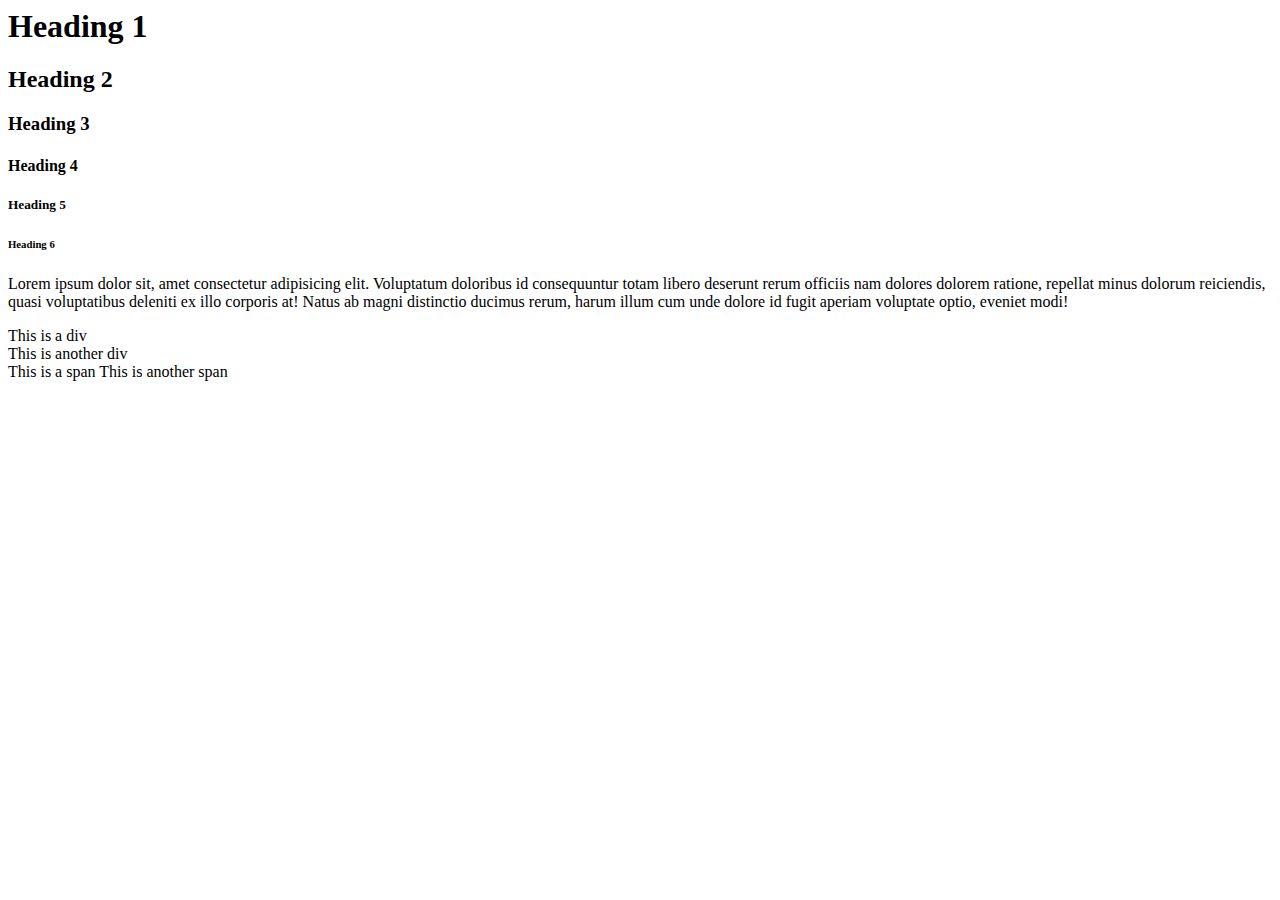
<file: CodingBlocks-WebDevelopment/Lecture 1 - html table/index.html>
<html>
    <head>

    </head>
    <body>
        <h1>Heading 1</h1>
        <h2>Heading 2</h2>
        <h3>Heading 3</h3>
        <h4>Heading 4</h4>
        <h5>Heading 5</h5>
        <h6>Heading 6</h6>

        <p>
            Lorem ipsum dolor sit, amet consectetur adipisicing elit. Voluptatum doloribus id consequuntur totam libero deserunt rerum officiis nam dolores dolorem ratione, repellat minus dolorum reiciendis, quasi voluptatibus deleniti ex illo corporis at! Natus ab magni distinctio ducimus rerum, harum illum cum unde dolore id fugit aperiam voluptate optio, eveniet modi!
        </p>
        <!-- p and div are block elements -->
        <div>
            This is a div
        </div>

        <div>
            This is another div
        </div>
        <!-- span is an inline element -->
        <span>
            This is a span
        </span>
        <span>
            This is another span
        </span>
        
    </body>
</html>
</file>
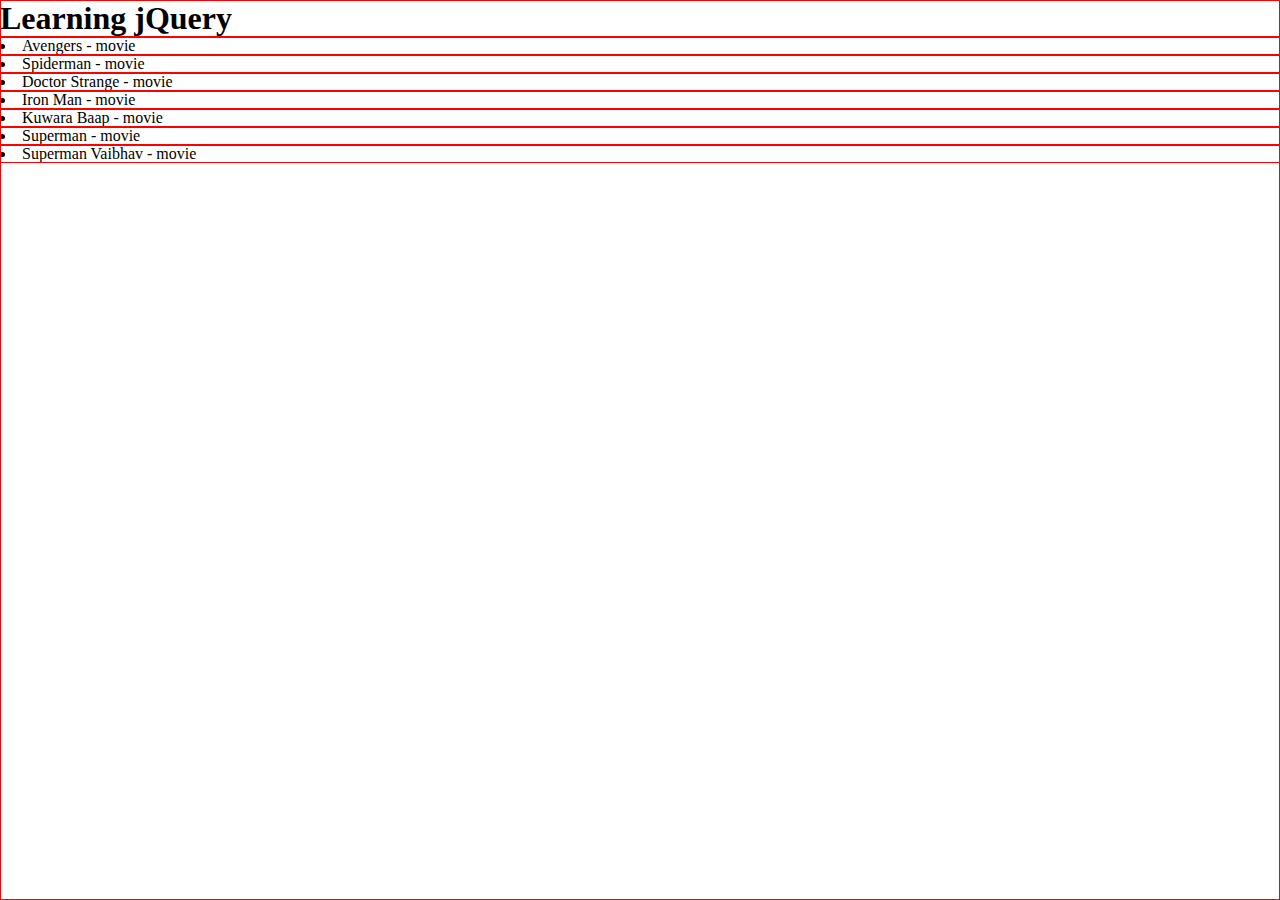
<file: CodingBlocks-WebDevelopment/Lecture 17 - JS Vanilla-JS-Todolist jquery/index.html>
<html lang="en">
<head>
    <meta charset="UTF-8">
    <meta http-equiv="X-UA-Compatible" content="IE=edge">
    <meta name="viewport" content="width=device-width, initial-scale=1.0">
    <title>Document</title>
    <link rel="stylesheet" href="style.css">
</head>
<body>
    <h1>Learning jQuery</h1>
    <div class = "movieList">
        <li class="item item1" id = "avengers">Avengers</li>
        <li class="item item2">Spiderman</li>
        <li class="item item3">Doctor Strange</li>
        <li class="item item4">Iron Man</li>
        <li class="item item5">Kuwara Baap</li>
    </div>

    <!-- This is to include it by copying code from jQuery website -->
    <!-- <script src="jQuery.js"></script> -->
    <script src="https://code.jquery.com/jquery-3.6.4.min.js"></script>
    <script src="script.js"></script>
</body>
</html>
</file>
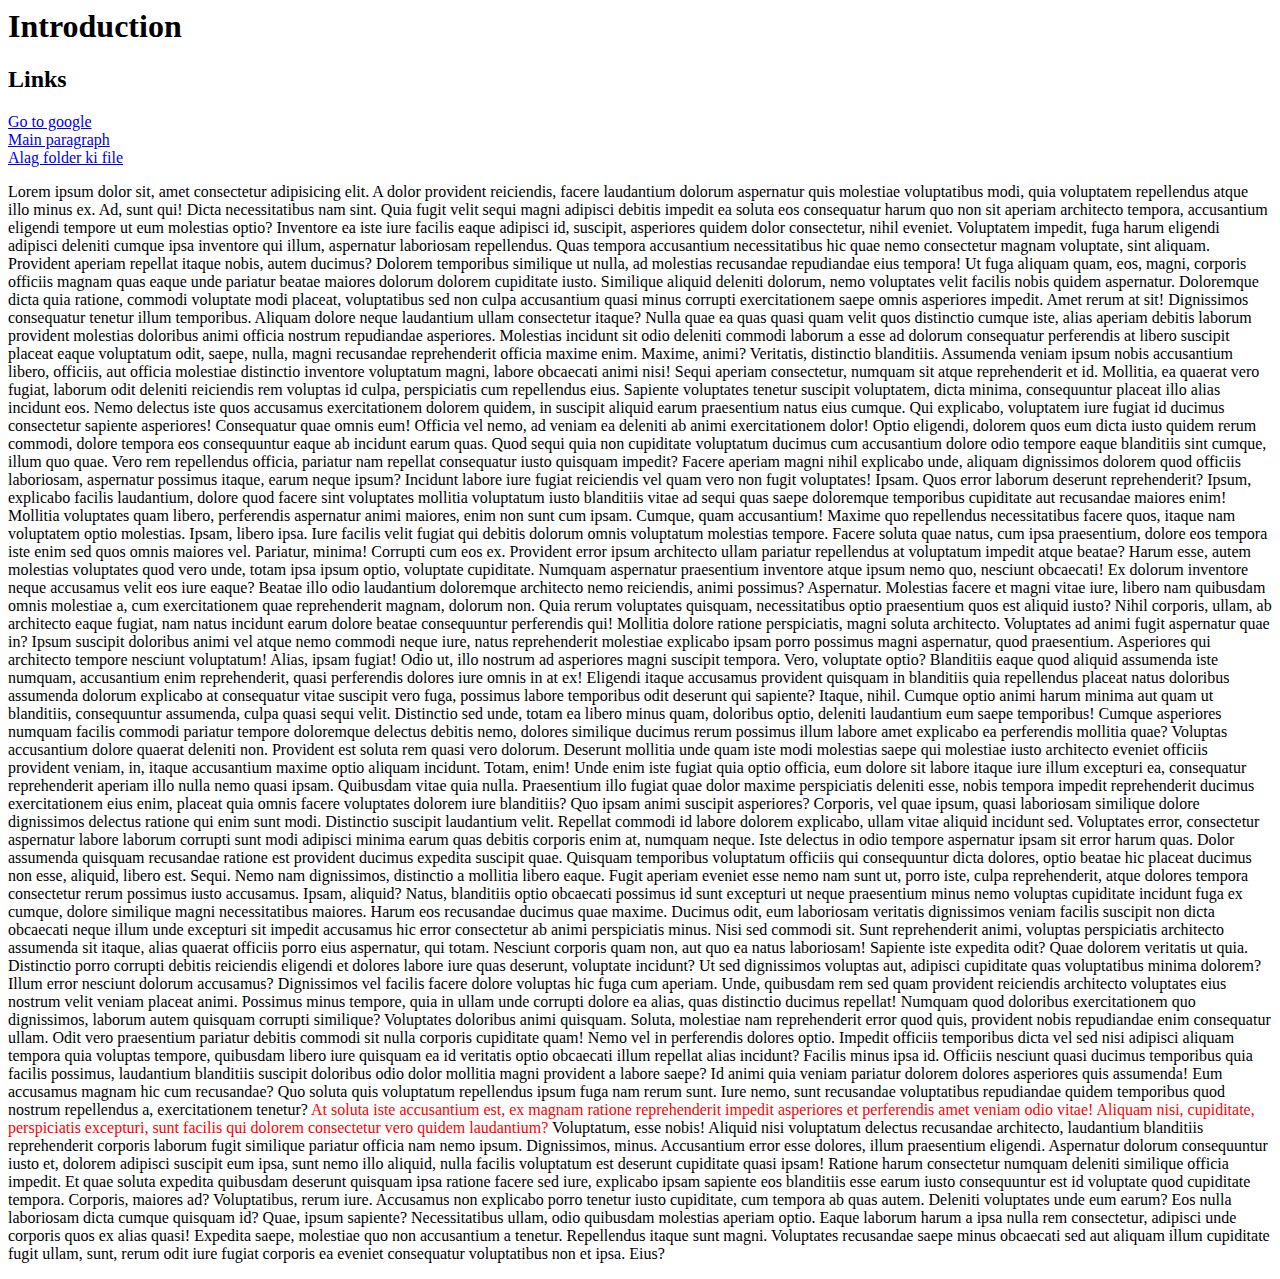
<file: CodingBlocks-WebDevelopment/Lecture 2 - html form/index.html>
<html lang="en">
<head>
    <meta charset="UTF-8">
    <meta http-equiv="X-UA-Compatible" content="IE=edge">
    <meta name="viewport" content="width=device-width, initial-scale=1.0">
    <title>Document</title>
</head>
<body>
    <h1>Introduction</h1>
    <h2>Links</h2>
    <a href="https://www.google.com/">Go to google</a>
    <br>
    <a href="#section-a">Main paragraph</a>
    <br>
    <a href="..\Lecture 1\list.html">Alag folder ki file</a>

    
    <p>
        Lorem ipsum dolor sit, amet consectetur adipisicing elit. A dolor provident reiciendis, facere laudantium dolorum aspernatur quis molestiae voluptatibus modi, quia voluptatem repellendus atque illo minus ex. Ad, sunt qui!
        Dicta necessitatibus nam sint. Quia fugit velit sequi magni adipisci debitis impedit ea soluta eos consequatur harum quo non sit aperiam architecto tempora, accusantium eligendi tempore ut eum molestias optio?
        Inventore ea iste iure facilis eaque adipisci id, suscipit, asperiores quidem dolor consectetur, nihil eveniet. Voluptatem impedit, fuga harum eligendi adipisci deleniti cumque ipsa inventore qui illum, aspernatur laboriosam repellendus.
        Quas tempora accusantium necessitatibus hic quae nemo consectetur magnam voluptate, sint aliquam. Provident aperiam repellat itaque nobis, autem ducimus? Dolorem temporibus similique ut nulla, ad molestias recusandae repudiandae eius tempora!
        Ut fuga aliquam quam, eos, magni, corporis officiis magnam quas eaque unde pariatur beatae maiores dolorum dolorem cupiditate iusto. Similique aliquid deleniti dolorum, nemo voluptates velit facilis nobis quidem aspernatur.
        Doloremque dicta quia ratione, commodi voluptate modi placeat, voluptatibus sed non culpa accusantium quasi minus corrupti exercitationem saepe omnis asperiores impedit. Amet rerum at sit! Dignissimos consequatur tenetur illum temporibus.
        Aliquam dolore neque laudantium ullam consectetur itaque? Nulla quae ea quas quasi quam velit quos distinctio cumque iste, alias aperiam debitis laborum provident molestias doloribus animi officia nostrum repudiandae asperiores.
        Molestias incidunt sit odio deleniti commodi laborum a esse ad dolorum consequatur perferendis at libero suscipit placeat eaque voluptatum odit, saepe, nulla, magni recusandae reprehenderit officia maxime enim. Maxime, animi?
        Veritatis, distinctio blanditiis. Assumenda veniam ipsum nobis accusantium libero, officiis, aut officia molestiae distinctio inventore voluptatum magni, labore obcaecati animi nisi! Sequi aperiam consectetur, numquam sit atque reprehenderit et id.
        Mollitia, ea quaerat vero fugiat, laborum odit deleniti reiciendis rem voluptas id culpa, perspiciatis cum repellendus eius. Sapiente voluptates tenetur suscipit voluptatem, dicta minima, consequuntur placeat illo alias incidunt eos.
        Nemo delectus iste quos accusamus exercitationem dolorem quidem, in suscipit aliquid earum praesentium natus eius cumque. Qui explicabo, voluptatem iure fugiat id ducimus consectetur sapiente asperiores! Consequatur quae omnis eum!
        Officia vel nemo, ad veniam ea deleniti ab animi exercitationem dolor! Optio eligendi, dolorem quos eum dicta iusto quidem rerum commodi, dolore tempora eos consequuntur eaque ab incidunt earum quas.
        Quod sequi quia non cupiditate voluptatum ducimus cum accusantium dolore odio tempore eaque blanditiis sint cumque, illum quo quae. Vero rem repellendus officia, pariatur nam repellat consequatur iusto quisquam impedit?
        Facere aperiam magni nihil explicabo unde, aliquam dignissimos dolorem quod officiis laboriosam, aspernatur possimus itaque, earum neque ipsum? Incidunt labore iure fugiat reiciendis vel quam vero non fugit voluptates! Ipsam.
        Quos error laborum deserunt reprehenderit? Ipsum, explicabo facilis laudantium, dolore quod facere sint voluptates mollitia voluptatum iusto blanditiis vitae ad sequi quas saepe doloremque temporibus cupiditate aut recusandae maiores enim!
        Mollitia voluptates quam libero, perferendis aspernatur animi maiores, enim non sunt cum ipsam. Cumque, quam accusantium! Maxime quo repellendus necessitatibus facere quos, itaque nam voluptatem optio molestias. Ipsam, libero ipsa.
        Iure facilis velit fugiat qui debitis dolorum omnis voluptatum molestias tempore. Facere soluta quae natus, cum ipsa praesentium, dolore eos tempora iste enim sed quos omnis maiores vel. Pariatur, minima!
        Corrupti cum eos ex. Provident error ipsum architecto ullam pariatur repellendus at voluptatum impedit atque beatae? Harum esse, autem molestias voluptates quod vero unde, totam ipsa ipsum optio, voluptate cupiditate.
        Numquam aspernatur praesentium inventore atque ipsum nemo quo, nesciunt obcaecati! Ex dolorum inventore neque accusamus velit eos iure eaque? Beatae illo odio laudantium doloremque architecto nemo reiciendis, animi possimus? Aspernatur.
        Molestias facere et magni vitae iure, libero nam quibusdam omnis molestiae a, cum exercitationem quae reprehenderit magnam, dolorum non. Quia rerum voluptates quisquam, necessitatibus optio praesentium quos est aliquid iusto?
        Nihil corporis, ullam, ab architecto eaque fugiat, nam natus incidunt earum dolore beatae consequuntur perferendis qui! Mollitia dolore ratione perspiciatis, magni soluta architecto. Voluptates ad animi fugit aspernatur quae in?
        Ipsum suscipit doloribus animi vel atque nemo commodi neque iure, natus reprehenderit molestiae explicabo ipsam porro possimus magni aspernatur, quod praesentium. Asperiores qui architecto tempore nesciunt voluptatum! Alias, ipsam fugiat!
        Odio ut, illo nostrum ad asperiores magni suscipit tempora. Vero, voluptate optio? Blanditiis eaque quod aliquid assumenda iste numquam, accusantium enim reprehenderit, quasi perferendis dolores iure omnis in at ex!
        Eligendi itaque accusamus provident quisquam in blanditiis quia repellendus placeat natus doloribus assumenda dolorum explicabo at consequatur vitae suscipit vero fuga, possimus labore temporibus odit deserunt qui sapiente? Itaque, nihil.
        Cumque optio animi harum minima aut quam ut blanditiis, consequuntur assumenda, culpa quasi sequi velit. Distinctio sed unde, totam ea libero minus quam, doloribus optio, deleniti laudantium eum saepe temporibus!
        Cumque asperiores numquam facilis commodi pariatur tempore doloremque delectus debitis nemo, dolores similique ducimus rerum possimus illum labore amet explicabo ea perferendis mollitia quae? Voluptas accusantium dolore quaerat deleniti non.
        Provident est soluta rem quasi vero dolorum. Deserunt mollitia unde quam iste modi molestias saepe qui molestiae iusto architecto eveniet officiis provident veniam, in, itaque accusantium maxime optio aliquam incidunt.
        Totam, enim! Unde enim iste fugiat quia optio officia, eum dolore sit labore itaque iure illum excepturi ea, consequatur reprehenderit aperiam illo nulla nemo quasi ipsam. Quibusdam vitae quia nulla.
        Praesentium illo fugiat quae dolor maxime perspiciatis deleniti esse, nobis tempora impedit reprehenderit ducimus exercitationem eius enim, placeat quia omnis facere voluptates dolorem iure blanditiis? Quo ipsam animi suscipit asperiores?
        Corporis, vel quae ipsum, quasi laboriosam similique dolore dignissimos delectus ratione qui enim sunt modi. Distinctio suscipit laudantium velit. Repellat commodi id labore dolorem explicabo, ullam vitae aliquid incidunt sed.
        Voluptates error, consectetur aspernatur labore laborum corrupti sunt modi adipisci minima earum quas debitis corporis enim at, numquam neque. Iste delectus in odio tempore aspernatur ipsam sit error harum quas.
        Dolor assumenda quisquam recusandae ratione est provident ducimus expedita suscipit quae. Quisquam temporibus voluptatum officiis qui consequuntur dicta dolores, optio beatae hic placeat ducimus non esse, aliquid, libero est. Sequi.
        Nemo nam dignissimos, distinctio a mollitia libero eaque. Fugit aperiam eveniet esse nemo nam sunt ut, porro iste, culpa reprehenderit, atque dolores tempora consectetur rerum possimus iusto accusamus. Ipsam, aliquid?
        Natus, blanditiis optio obcaecati possimus id sunt excepturi ut neque praesentium minus nemo voluptas cupiditate incidunt fuga ex cumque, dolore similique magni necessitatibus maiores. Harum eos recusandae ducimus quae maxime.
        Ducimus odit, eum laboriosam veritatis dignissimos veniam facilis suscipit non dicta obcaecati neque illum unde excepturi sit impedit accusamus hic error consectetur ab animi perspiciatis minus. Nisi sed commodi sit.
        Sunt reprehenderit animi, voluptas perspiciatis architecto assumenda sit itaque, alias quaerat officiis porro eius aspernatur, qui totam. Nesciunt corporis quam non, aut quo ea natus laboriosam! Sapiente iste expedita odit?
        Quae dolorem veritatis ut quia. Distinctio porro corrupti debitis reiciendis eligendi et dolores labore iure quas deserunt, voluptate incidunt? Ut sed dignissimos voluptas aut, adipisci cupiditate quas voluptatibus minima dolorem?
        Illum error nesciunt dolorum accusamus? Dignissimos vel facilis facere dolore voluptas hic fuga cum aperiam. Unde, quibusdam rem sed quam provident reiciendis architecto voluptates eius nostrum velit veniam placeat animi.
        Possimus minus tempore, quia in ullam unde corrupti dolore ea alias, quas distinctio ducimus repellat! Numquam quod doloribus exercitationem quo dignissimos, laborum autem quisquam corrupti similique? Voluptates doloribus animi quisquam.
        Soluta, molestiae nam reprehenderit error quod quis, provident nobis repudiandae enim consequatur ullam. Odit vero praesentium pariatur debitis commodi sit nulla corporis cupiditate quam! Nemo vel in perferendis dolores optio.
        Impedit officiis temporibus dicta vel sed nisi adipisci aliquam tempora quia voluptas tempore, quibusdam libero iure quisquam ea id veritatis optio obcaecati illum repellat alias incidunt? Facilis minus ipsa id.
        Officiis nesciunt quasi ducimus temporibus quia facilis possimus, laudantium blanditiis suscipit doloribus odio dolor mollitia magni provident a labore saepe? Id animi quia veniam pariatur dolorem dolores asperiores quis assumenda!
        Eum accusamus magnam hic cum recusandae? Quo soluta quis voluptatum repellendus ipsum fuga nam rerum sunt. Iure nemo, sunt recusandae voluptatibus repudiandae quidem temporibus quod nostrum repellendus a, exercitationem tenetur?
        <span id="section-a" style="color:red"> At soluta iste accusantium est, ex magnam ratione reprehenderit impedit asperiores et perferendis amet veniam odio vitae! Aliquam nisi, cupiditate, perspiciatis excepturi, sunt facilis qui dolorem consectetur vero quidem laudantium?</span>
        Voluptatum, esse nobis! Aliquid nisi voluptatum delectus recusandae architecto, laudantium blanditiis reprehenderit corporis laborum fugit similique pariatur officia nam nemo ipsum. Dignissimos, minus. Accusantium error esse dolores, illum praesentium eligendi.
        Aspernatur dolorum consequuntur iusto et, dolorem adipisci suscipit eum ipsa, sunt nemo illo aliquid, nulla facilis voluptatum est deserunt cupiditate quasi ipsam! Ratione harum consectetur numquam deleniti similique officia impedit.
        Et quae soluta expedita quibusdam deserunt quisquam ipsa ratione facere sed iure, explicabo ipsam sapiente eos blanditiis esse earum iusto consequuntur est id voluptate quod cupiditate tempora. Corporis, maiores ad?
        Voluptatibus, rerum iure. Accusamus non explicabo porro tenetur iusto cupiditate, cum tempora ab quas autem. Deleniti voluptates unde eum earum? Eos nulla laboriosam dicta cumque quisquam id? Quae, ipsum sapiente?
        Necessitatibus ullam, odio quibusdam molestias aperiam optio. Eaque laborum harum a ipsa nulla rem consectetur, adipisci unde corporis quos ex alias quasi! Expedita saepe, molestiae quo non accusantium a tenetur.
        Repellendus itaque sunt magni. Voluptates recusandae saepe minus obcaecati sed aut aliquam illum cupiditate fugit ullam, sunt, rerum odit iure fugiat corporis ea eveniet consequatur voluptatibus non et ipsa. Eius?
    </p>
</body>
</html>
</file>
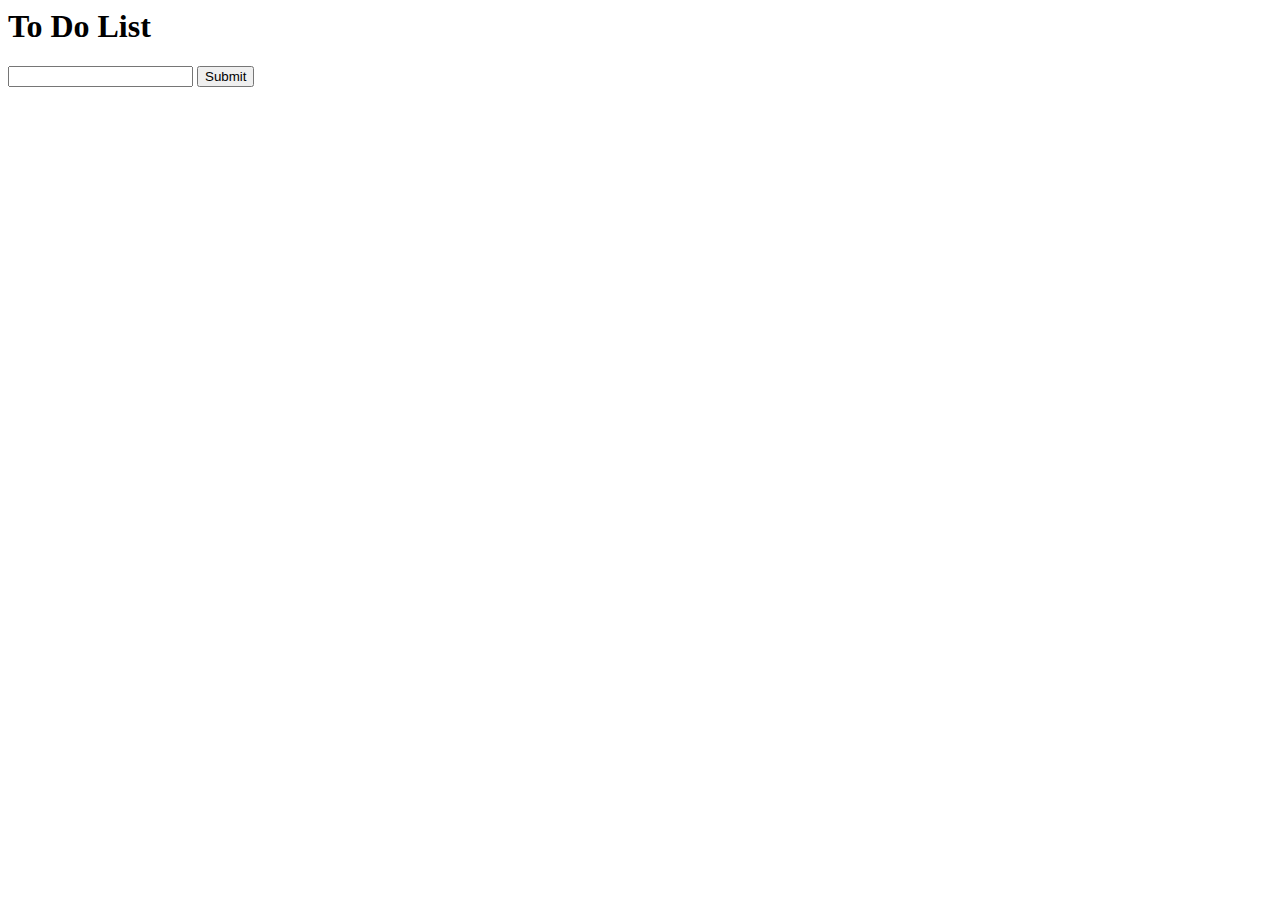
<file: CodingBlocks-WebDevelopment/Lecture 21 - get,post,middleware, todoApi/index.html>
<html lang="en">
<head>
    <meta charset="UTF-8">
    <meta http-equiv="X-UA-Compatible" content="IE=edge">
    <meta name="viewport" content="width=device-width, initial-scale=1.0">
    <title>Document</title>
</head>
<body>
    <h1>To Do List</h1>
    <form action="/addtodo" method="POST">
        <!-- Below, the name is the name of the key, either in GET url, or in body of req through POST -->
        <input type="text" name ="newtask">
        <button type="submit">Submit</button>
    </form>
</body>
</html>
</file>
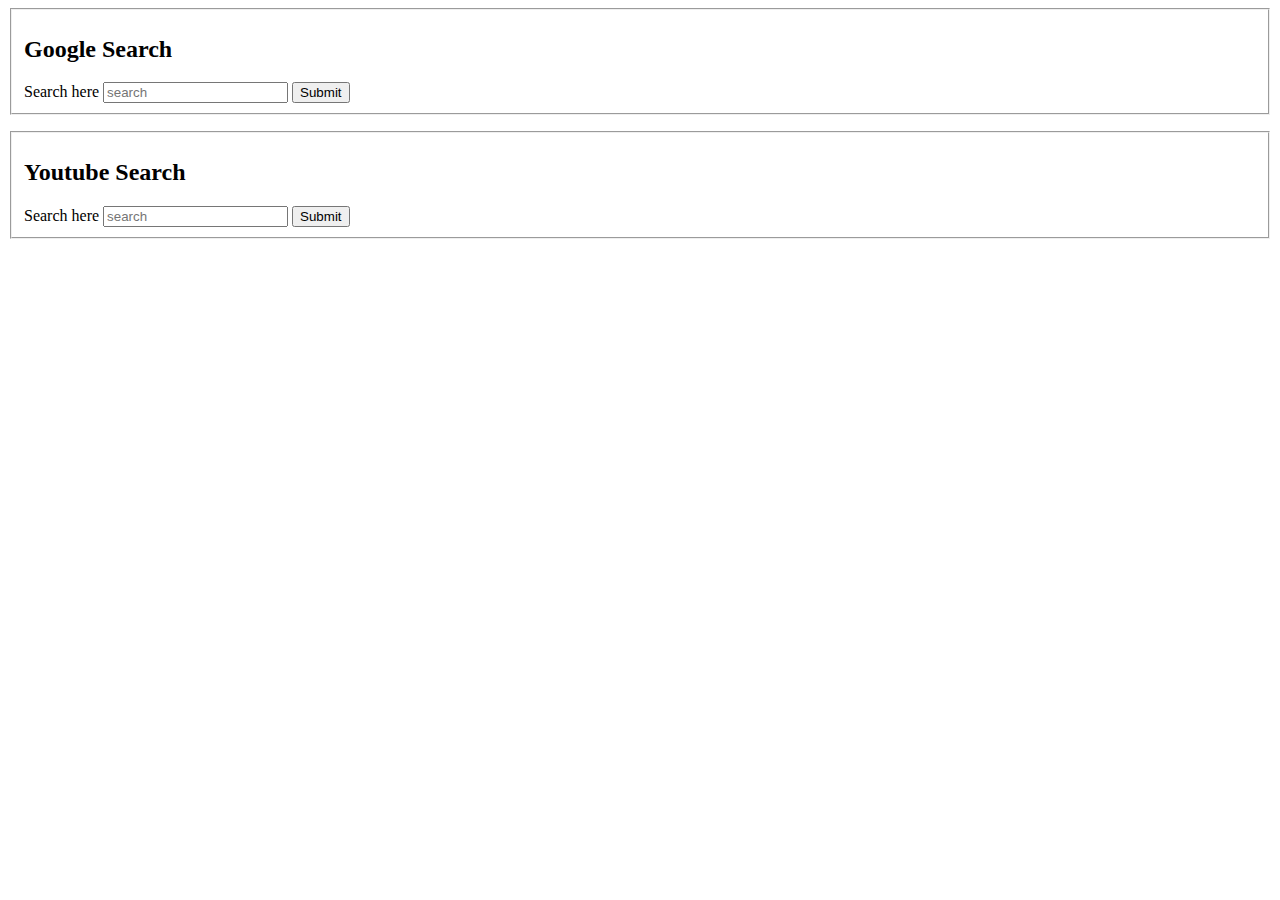
<file: CodingBlocks-WebDevelopment/Lecture 3 - css start/index.html>
<html lang="en">
<head>
    <meta charset="UTF-8">
    <meta http-equiv="X-UA-Compatible" content="IE=edge">
    <meta name="viewport" content="width=device-width, initial-scale=1.0">
    <title>Document</title>
</head>
<body>
    <form action="https://google.com/search" method="get" target="_blank">
        <fieldset>
            <h2>Google Search</h2>
            <label for="search">Search here</label>
            <input type="text" placeholder="search" id="search" name="q">
            <button type="submit">Submit</button>
        </fieldset>
    </form>

    <form action="https://youtube.com/results" method="get" target="_blank">
        <fieldset>
            <h2>Youtube Search</h2>
            <label for="result">Search here</label>
            <input type="text" placeholder="search" id="result" name="search_query">
            <button type="submit">Submit</button>
        </fieldset>
    </form>

    <!-- The below one won't work (not checked after logging in) -->
    <!-- <form action="https://dailymotion.com/search/" method="get" target="_blank">
        <fieldset>
            <h2>Daily Motion Search</h2>
            <label for="dm">Search here</label>
            <input type="text" placeholder="search" id="dm" name="dt">
            <button type="submit">Submit</button>
        </fieldset>
    </form> -->
</body>
</html>
</file>
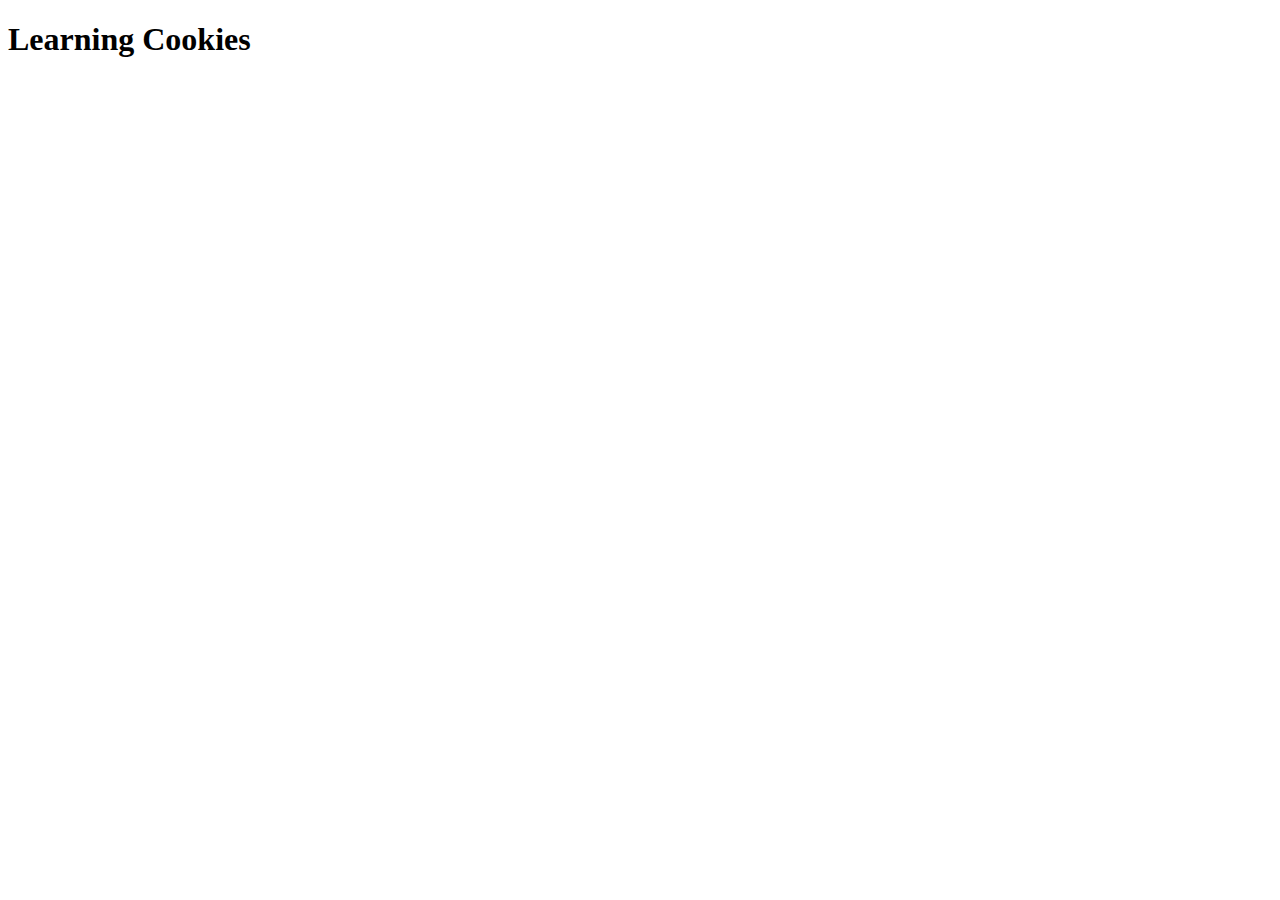
<file: CodingBlocks-WebDevelopment/Lecture-30-Sessions/index.html>
<!DOCTYPE html>
<html lang="en">
<head>
    <meta charset="UTF-8">
    <meta http-equiv="X-UA-Compatible" content="IE=edge">
    <meta name="viewport" content="width=device-width, initial-scale=1.0">
    <title>Document</title>
</head>
<body>
    <h1>Learning Cookies</h1>
</body>
</html>
</file>
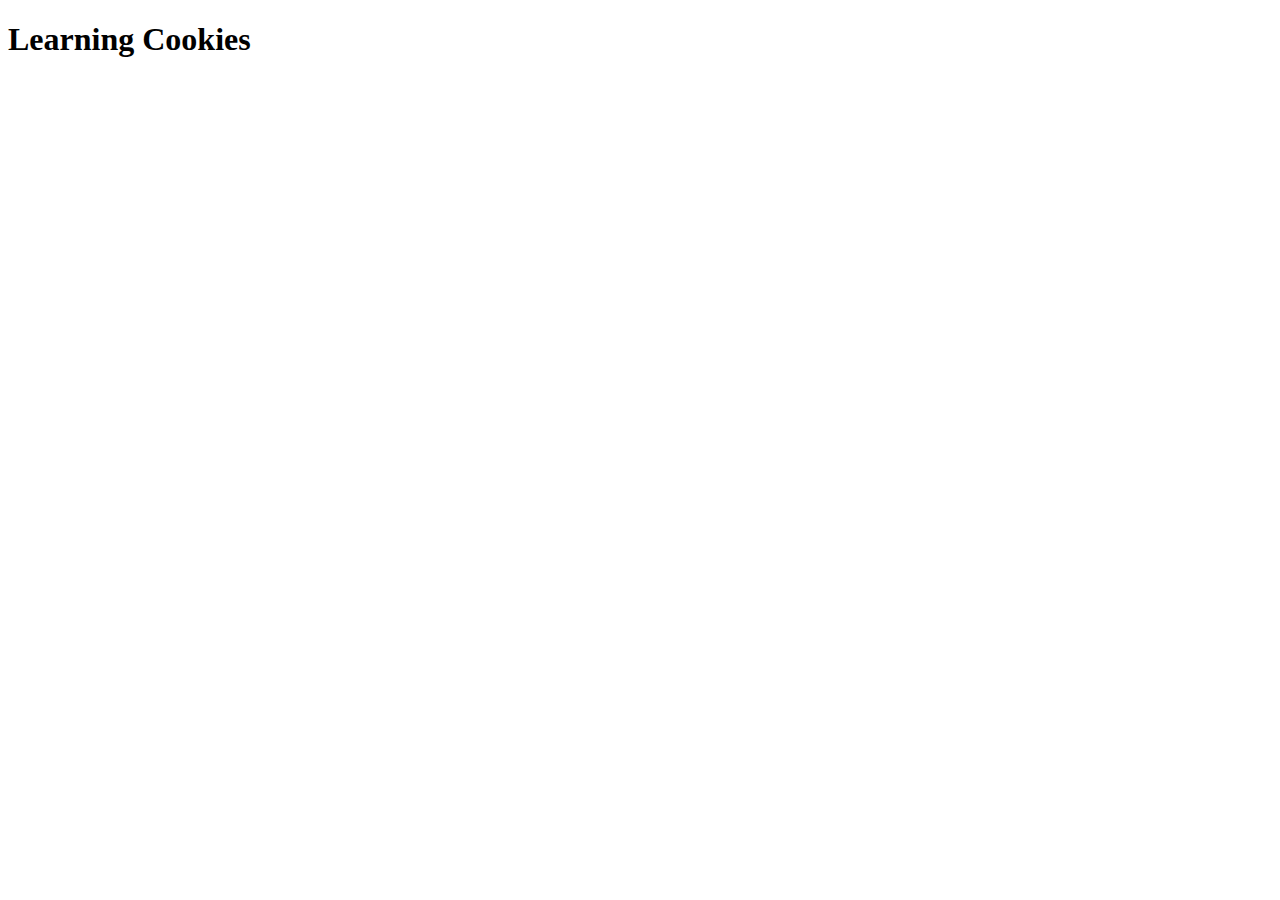
<file: CodingBlocks-WebDevelopment/Lecture-31-SessionsNCookies/index.html>
<!DOCTYPE html>
<html lang="en">
<head>
    <meta charset="UTF-8">
    <meta http-equiv="X-UA-Compatible" content="IE=edge">
    <meta name="viewport" content="width=device-width, initial-scale=1.0">
    <title>Document</title>
</head>
<body>
    <h1>Learning Cookies</h1>
    
</body>
</html>
</file>
<file: CodingBlocks-WebDevelopment/Lecture 17 - JS Vanilla-JS-Todolist jquery/style.css>
* {
    padding:0;
    margin:0;
    outline: 1px solid red;
    outline-offset: -1px;
}

.myColor{
    background-color: yellow;
}
</file>
